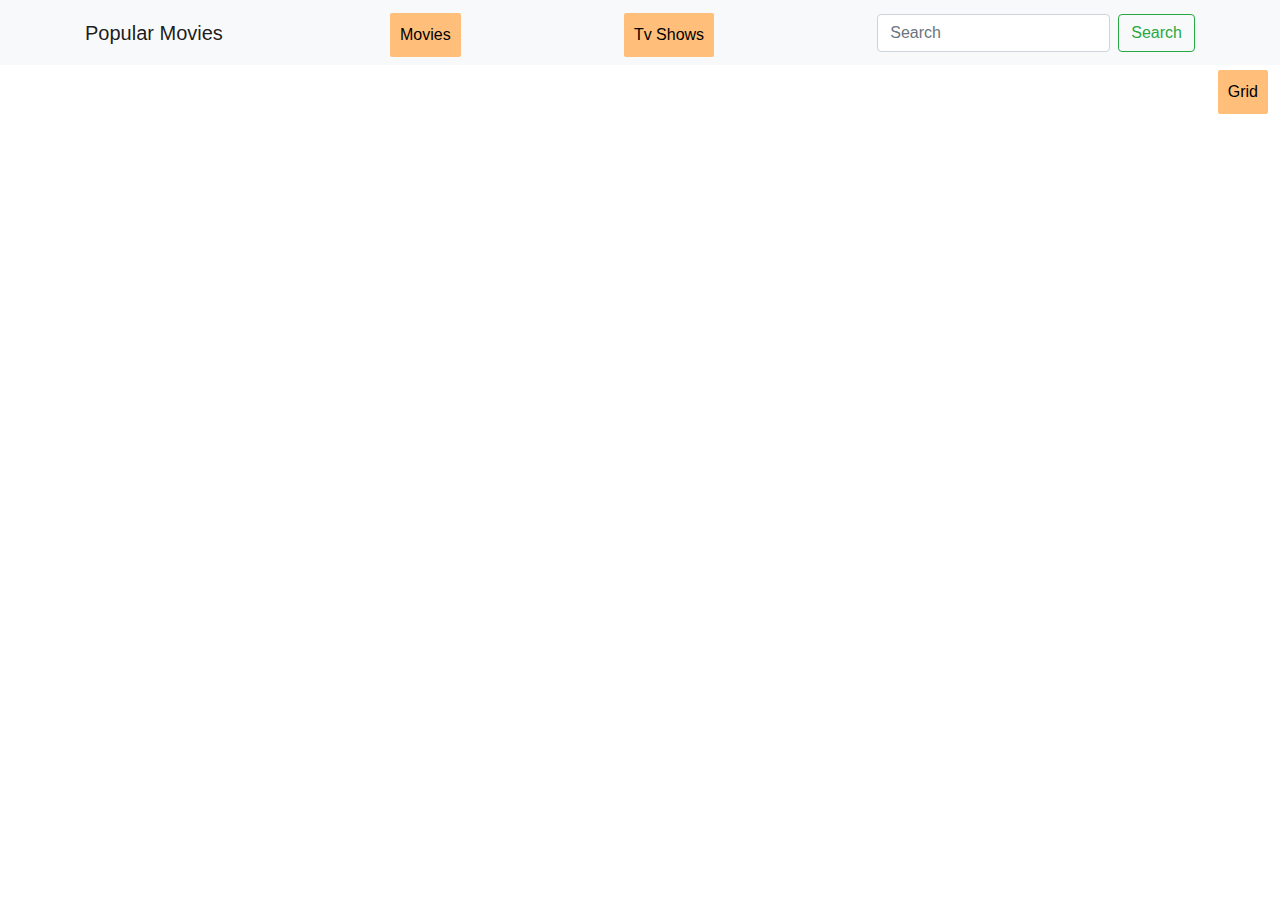
<file: index.html>
<!DOCTYPE html>
<html>
<head>
	<title>Popular movies in JS</title>

	<link rel="stylesheet" href="https://stackpath.bootstrapcdn.com/bootstrap/4.4.1/css/bootstrap.min.css" integrity="sha384-Vkoo8x4CGsO3+Hhxv8T/Q5PaXtkKtu6ug5TOeNV6gBiFeWPGFN9MuhOf23Q9Ifjh" crossorigin="anonymous">
	<script src="https://code.jquery.com/jquery-3.4.1.slim.min.js" integrity="sha384-J6qa4849blE2+poT4WnyKhv5vZF5SrPo0iEjwBvKU7imGFAV0wwj1yYfoRSJoZ+n" crossorigin="anonymous"></script>
	<script src="https://cdn.jsdelivr.net/npm/popper.js@1.16.0/dist/umd/popper.min.js" integrity="sha384-Q6E9RHvbIyZFJoft+2mJbHaEWldlvI9IOYy5n3zV9zzTtmI3UksdQRVvoxMfooAo" crossorigin="anonymous"></script>
	<script src="https://stackpath.bootstrapcdn.com/bootstrap/4.4.1/js/bootstrap.min.js" integrity="sha384-wfSDF2E50Y2D1uUdj0O3uMBJnjuUD4Ih7YwaYd1iqfktj0Uod8GCExl3Og8ifwB6" crossorigin="anonymous"></script>
	<script src="https://ajax.googleapis.com/ajax/libs/jquery/3.5.1/jquery.min.js"></script>
    <script src="JS/pagination.js"></script>

</head>
<body>

	<nav class="navbar navbar-light bg-light justify-content-between">
		<div class="container">
			<a class="navbar-brand">Popular Movies</a>
            <button class="openbtn" style="padding: 10px; 
            display: block;
            background-color: rgb(255, 191, 123); 
            float: right;
            border-radius: 2px;
              margin-top:5px;
            margin-right:12px; 
            border: none"id="discoverMovie">  Movies </button>
            <button class="openbtn" style="padding: 10px; 
            display: block;
            background-color: rgb(255, 191, 123); 
            float: right;
            border-radius: 2px;
              margin-top:5px;
            margin-right:12px; 
            border: none" id="discoverTvShow" > Tv Shows </button>
            
			<form class="form-inline">
				<input class="form-control mr-sm-2" id= "searchField" type="search" placeholder="Search" aria-label="Search">
				<button class="btn btn-outline-success my-2 my-sm-0" id="searchButton"  >Search</button>
			</form>
		</div>
	</nav>
  <div class="section">

  <button
  id="layout-button"
  onclick="changeLayout()"
  style="padding: 10px; display: block; background-color: rgb(255, 191, 123); float: right;border-radius: 2px;
  margin-top:5px;margin-right:12px; border: none;"
>
  Grid
</button>
</div>
	<div class="container mt-3">
        <div class="row details">

        </div>
		<div class="row movies">
			<!-- Movies will be loaded into this space -->
		</div>
        <ul id="pagination"></ul>
	</div>

	<script type="text/javascript">
        var api_key = "3b302c0993248e42b62c240ba188fb59"; //TODO insert your unique API KEY here
          var api_url = "https://api.themoviedb.org/3/movie/popular?api_key=" + api_key;
          $.getJSON( api_url, function( data ) {

              $.each( data.results, function( i, item ) {
              		let name = item.name ? item.name : item.title;
                  let path = item.poster_path ? item.poster_path : item.profile_path;
                  var posterFullUrl = "https://image.tmdb.org/t/p/w185//" + path;
                  $("<div class='col-3 mb-1 media-item' data-id='" + item.id + "' data-type='movie'><img src='" + posterFullUrl + "'><h5>" + item.title + "</h5></div>").appendTo(".movies");
        movieDetails();
              });
          });
        $("#discoverMovie").on("click", function(e){
  	e.preventDefault();
    discover("movie");
  
  });
  
   $("#discoverTvShow").on("click", function(e){
  	e.preventDefault();
    discover("tv");
  });
  function movieDetails(){

  $(".media-item").on("click", function(e){
         let api_key = "3b302c0993248e42b62c240ba188fb59";
         let type =  $(this).attr("data-type");
         let id = $(this).attr("data-id");
         let api_url = "https://api.themoviedb.org/3/" + type + "/" + id + "?api_key=" + api_key;
         
          $.get( api_url, function( data ) {
          $(".details").empty();
          
          let path = data.poster_path ? data.poster_path : data.profile_path;
          var posterFullUrl = "https://image.tmdb.org/t/p/w185//" + path;
          
          if(type === "person"){
          
  			 $("<div class='col-3 mb-1'><img src='" + posterFullUrl + "'><h5>" + data.name + "</h5></div>").appendTo(".details");
         
         } else if(type ==="movie"){
         
  			 $("<div class='col-3 mb-1'><img src='" + posterFullUrl + "'><h5>" + data.title + "</h5></div>").appendTo(".details");
         
         } else {
         
  			 $("<div class='col-3 mb-1'><img src='" + posterFullUrl + "'><h5>" + data.name + "</h5></div>").appendTo(".details");
         
         }
        });
        });
    }
    var prevElement, currentElement;

function changeLayout() {
  prevElement = document.getElementsByClassName("movies")[0];
  buttonEl = document.getElementById("layout-button");
  if (prevElement.style.flexDirection == "row") {
    prevElement.style.flexDirection = "column";
    buttonEl.innerHTML = "☰ Grid";
  } else {
    prevElement.style.flexDirection = "row";
    buttonEl.innerHTML = "☰ Row";
  }
}
  function discover(type){
  	 var api_key = "3b302c0993248e42b62c240ba188fb59";
          var api_url = "https://api.themoviedb.org/3/discover/" + type + "?api_key=" + api_key;
          $.getJSON( api_url, function( data ) {
            $(".movies").empty();
              $.each( data.results, function( i, item ) {
              		let name = item.name ? item.name : item.title;
                  let path = item.poster_path ? item.poster_path : item.profile_path;
                  var posterFullUrl = "https://image.tmdb.org/t/p/w185//" + path;
                  //$("<div class='col-3 mb-1'><img src='" + posterFullUrl + "'><h5>" + name + "</h5></div>").appendTo(".movies");
                  $("<div class='col-3 mb-1 media-item' data-id='" + item.id + "' data-type='" + type + "'><img src='" + posterFullUrl + "'><h5>" + name + "</h5></div>").appendTo(".movies");
                  movieDetails();
              });
              });
         
  }
    $("#searchButton").on("click",function(e){
    //function searchFunction() {
        e.preventDefault();
      var query = $("#searchField").val();
          var api_key = "3b302c0993248e42b62c240ba188fb59"; //TODO insert your unique API KEY here
          var api_url = "https://api.themoviedb.org/3/search/multi?api_key=" + api_key + "&query=" + query ;
          $.get( api_url, function( data ) {
        Paging(data.total_pages);
          $(".movies").empty();
              $.each( data.results, function( i, item ) {
                let name = item.name ? item.name : item.title;
                  let path = item.poster_path ? item.poster_path : item.profile_path;
                  var posterFullUrl = "https://image.tmdb.org/t/p/w185//" + path;
                  $("<div class='col-3 mb-1 media-item' data-id='" + item.id + "' data-type='" + item.media_type + "'><img src='" + posterFullUrl + "'><h5>" + name + "</h5></div>").appendTo(".movies");
                  movieDetails();
              });
          });
  });
  function CallAPI(page){
          var query = $("#searchField").val();
          var api_key = "3b302c0993248e42b62c240ba188fb59"; //TODO insert your unique API KEY here
          var api_url = "https://api.themoviedb.org/3/search/multi?api_key=" + api_key + "&query=" + query + "&page="+page ;
          $.get( api_url, function( data ) {
          $(".movies").empty();
              $.each( data.results, function( i, item ) {
              		let name = item.name ? item.name : item.title;
                  let path = item.poster_path ? item.poster_path : item.profile_path;
                  var posterFullUrl = "https://image.tmdb.org/t/p/w185//" + path;
                  $("<div class='col-3 mb-1 media-item' data-id='" + item.id + "' data-type='" + item.media_type + "'><img src='" + posterFullUrl + "'><h5>" + name + "</h5></div>").appendTo(".movies");
                  movieDetails();
              
              });
            });
  }

  function Paging(totalPage) {
                var obj = $("#pagination").twbsPagination({
                    totalPages: totalPage,
                    visiblePages: 5,
                    onPageClick: function (event, page) {
                        CallAPI(page);
                    }
                });
            }
  </script>


</body>
</html>
</file>
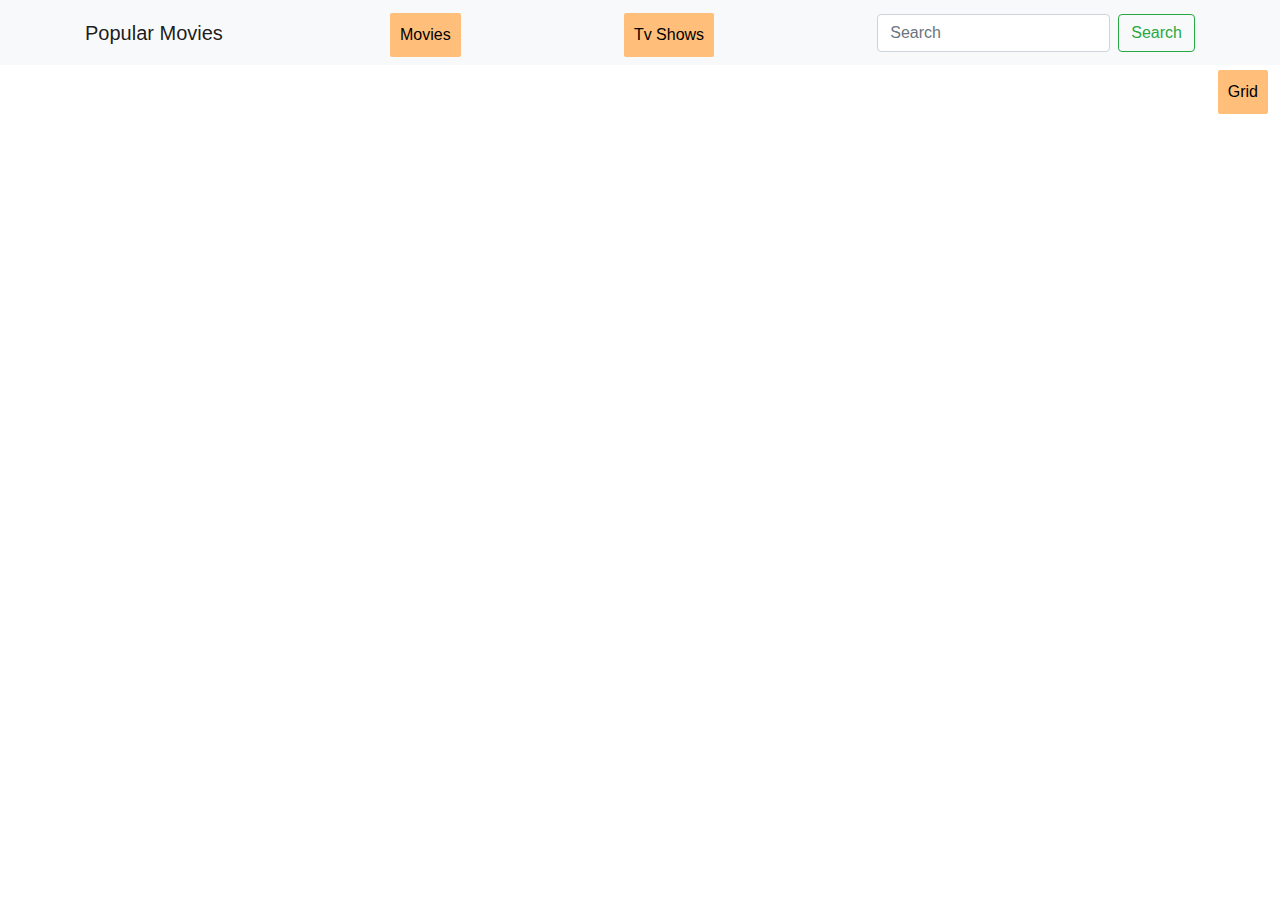
<file: movies.html>
<!DOCTYPE html>
<html>
<head>
	<title>Popular movies in JS</title>

	<link rel="stylesheet" href="https://stackpath.bootstrapcdn.com/bootstrap/4.4.1/css/bootstrap.min.css" integrity="sha384-Vkoo8x4CGsO3+Hhxv8T/Q5PaXtkKtu6ug5TOeNV6gBiFeWPGFN9MuhOf23Q9Ifjh" crossorigin="anonymous">
	<script src="https://code.jquery.com/jquery-3.4.1.slim.min.js" integrity="sha384-J6qa4849blE2+poT4WnyKhv5vZF5SrPo0iEjwBvKU7imGFAV0wwj1yYfoRSJoZ+n" crossorigin="anonymous"></script>
	<script src="https://cdn.jsdelivr.net/npm/popper.js@1.16.0/dist/umd/popper.min.js" integrity="sha384-Q6E9RHvbIyZFJoft+2mJbHaEWldlvI9IOYy5n3zV9zzTtmI3UksdQRVvoxMfooAo" crossorigin="anonymous"></script>
	<script src="https://stackpath.bootstrapcdn.com/bootstrap/4.4.1/js/bootstrap.min.js" integrity="sha384-wfSDF2E50Y2D1uUdj0O3uMBJnjuUD4Ih7YwaYd1iqfktj0Uod8GCExl3Og8ifwB6" crossorigin="anonymous"></script>
	<script src="https://ajax.googleapis.com/ajax/libs/jquery/3.5.1/jquery.min.js"></script>
    <script src="JS/pagination.js"></script>

</head>
<body>

	<nav class="navbar navbar-light bg-light justify-content-between">
		<div class="container">
			<a class="navbar-brand">Popular Movies</a>
            <button class="openbtn" style="padding: 10px; 
            display: block;
            background-color: rgb(255, 191, 123); 
            float: right;
            border-radius: 2px;
              margin-top:5px;
            margin-right:12px; 
            border: none"id="discoverMovie">  Movies </button>
            <button class="openbtn" style="padding: 10px; 
            display: block;
            background-color: rgb(255, 191, 123); 
            float: right;
            border-radius: 2px;
              margin-top:5px;
            margin-right:12px; 
            border: none" id="discoverTvShow" > Tv Shows </button>
            
			<form class="form-inline">
				<input class="form-control mr-sm-2" id= "searchField" type="search" placeholder="Search" aria-label="Search">
				<button class="btn btn-outline-success my-2 my-sm-0" id="searchButton"  >Search</button>
			</form>
		</div>
	</nav>
  <div class="section">

  <button
  id="layout-button"
  onclick="changeLayout()"
  style="padding: 10px; display: block; background-color: rgb(255, 191, 123); float: right;border-radius: 2px;
  margin-top:5px;margin-right:12px; border: none;"
>
  Grid
</button>
</div>
	<div class="container mt-3">
        <div class="row details">

        </div>
		<div class="row movies">
			<!-- Movies will be loaded into this space -->
		</div>
        <ul id="pagination"></ul>
	</div>

	<script type="text/javascript">
        var api_key = "3b302c0993248e42b62c240ba188fb59"; //TODO insert your unique API KEY here
          var api_url = "https://api.themoviedb.org/3/movie/popular?api_key=" + api_key;
          $.getJSON( api_url, function( data ) {

              $.each( data.results, function( i, item ) {
              		let name = item.name ? item.name : item.title;
                  let path = item.poster_path ? item.poster_path : item.profile_path;
                  var posterFullUrl = "https://image.tmdb.org/t/p/w185//" + path;
                  $("<div class='col-3 mb-1 media-item' data-id='" + item.id + "' data-type='movie'><img src='" + posterFullUrl + "'><h5>" + item.title + "</h5></div>").appendTo(".movies");
        movieDetails();
              });
          });
        $("#discoverMovie").on("click", function(e){
  	e.preventDefault();
    discover("movie");
  
  });
  
   $("#discoverTvShow").on("click", function(e){
  	e.preventDefault();
    discover("tv");
  });
  function movieDetails(){

  $(".media-item").on("click", function(e){
         let api_key = "3b302c0993248e42b62c240ba188fb59";
         let type =  $(this).attr("data-type");
         let id = $(this).attr("data-id");
         let api_url = "https://api.themoviedb.org/3/" + type + "/" + id + "?api_key=" + api_key;
         
          $.get( api_url, function( data ) {
          $(".details").empty();
          
          let path = data.poster_path ? data.poster_path : data.profile_path;
          var posterFullUrl = "https://image.tmdb.org/t/p/w185//" + path;
          
          if(type === "person"){
          
  			 $("<div class='col-3 mb-1'><img src='" + posterFullUrl + "'><h5>" + data.name + "</h5></div>").appendTo(".details");
         
         } else if(type ==="movie"){
         
  			 $("<div class='col-3 mb-1'><img src='" + posterFullUrl + "'><h5>" + data.title + "</h5></div>").appendTo(".details");
         
         } else {
         
  			 $("<div class='col-3 mb-1'><img src='" + posterFullUrl + "'><h5>" + data.name + "</h5></div>").appendTo(".details");
         
         }
        });
        });
    }
    var prevElement, currentElement;

function changeLayout() {
  prevElement = document.getElementsByClassName("movies")[0];
  buttonEl = document.getElementById("layout-button");
  if (prevElement.style.flexDirection == "row") {
    prevElement.style.flexDirection = "column";
    buttonEl.innerHTML = "☰ Grid";
  } else {
    prevElement.style.flexDirection = "row";
    buttonEl.innerHTML = "☰ Row";
  }
}
  function discover(type){
  	 var api_key = "3b302c0993248e42b62c240ba188fb59";
          var api_url = "https://api.themoviedb.org/3/discover/" + type + "?api_key=" + api_key;
          $.getJSON( api_url, function( data ) {
            $(".movies").empty();
              $.each( data.results, function( i, item ) {
              		let name = item.name ? item.name : item.title;
                  let path = item.poster_path ? item.poster_path : item.profile_path;
                  var posterFullUrl = "https://image.tmdb.org/t/p/w185//" + path;
                  //$("<div class='col-3 mb-1'><img src='" + posterFullUrl + "'><h5>" + name + "</h5></div>").appendTo(".movies");
                  $("<div class='col-3 mb-1 media-item' data-id='" + item.id + "' data-type='" + type + "'><img src='" + posterFullUrl + "'><h5>" + name + "</h5></div>").appendTo(".movies");
                  movieDetails();
              });
              });
         
  }
    $("#searchButton").on("click",function(e){
    //function searchFunction() {
        e.preventDefault();
      var query = $("#searchField").val();
          var api_key = "3b302c0993248e42b62c240ba188fb59"; //TODO insert your unique API KEY here
          var api_url = "https://api.themoviedb.org/3/search/multi?api_key=" + api_key + "&query=" + query ;
          $.get( api_url, function( data ) {
        Paging(data.total_pages);
          $(".movies").empty();
              $.each( data.results, function( i, item ) {
                let name = item.name ? item.name : item.title;
                  let path = item.poster_path ? item.poster_path : item.profile_path;
                  var posterFullUrl = "https://image.tmdb.org/t/p/w185//" + path;
                  $("<div class='col-3 mb-1 media-item' data-id='" + item.id + "' data-type='" + item.media_type + "'><img src='" + posterFullUrl + "'><h5>" + name + "</h5></div>").appendTo(".movies");
                  movieDetails();
              });
          });
  });
  function CallAPI(page){
          var query = $("#searchField").val();
          var api_key = "3b302c0993248e42b62c240ba188fb59"; //TODO insert your unique API KEY here
          var api_url = "https://api.themoviedb.org/3/search/multi?api_key=" + api_key + "&query=" + query + "&page="+page ;
          $.get( api_url, function( data ) {
          $(".movies").empty();
              $.each( data.results, function( i, item ) {
              		let name = item.name ? item.name : item.title;
                  let path = item.poster_path ? item.poster_path : item.profile_path;
                  var posterFullUrl = "https://image.tmdb.org/t/p/w185//" + path;
                  $("<div class='col-3 mb-1 media-item' data-id='" + item.id + "' data-type='" + item.media_type + "'><img src='" + posterFullUrl + "'><h5>" + name + "</h5></div>").appendTo(".movies");
                  movieDetails();
              
              });
            });
  }

  function Paging(totalPage) {
                var obj = $("#pagination").twbsPagination({
                    totalPages: totalPage,
                    visiblePages: 5,
                    onPageClick: function (event, page) {
                        CallAPI(page);
                    }
                });
            }
  </script>


</body>
</html>
</file>
